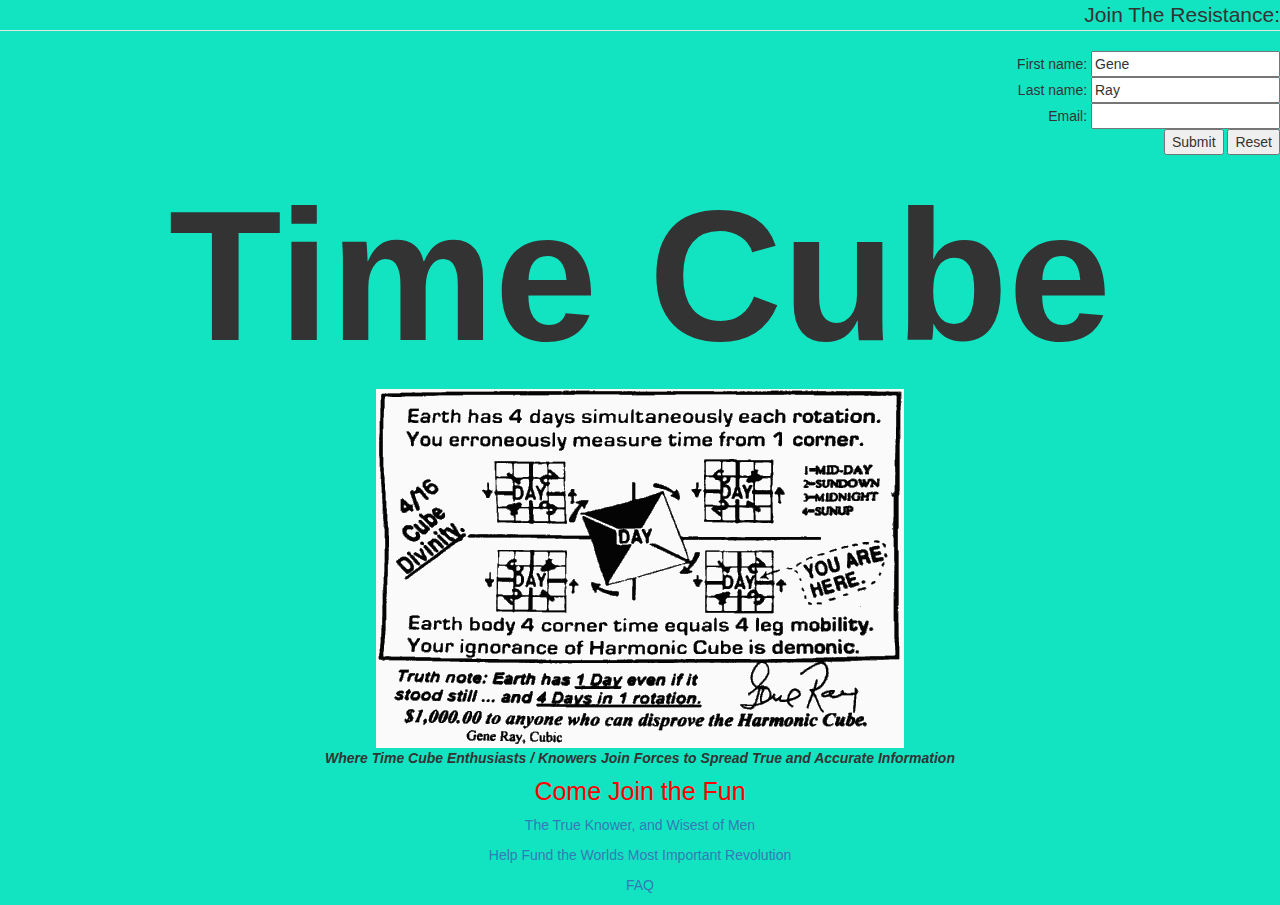
<file: index.html>
<!DOCTYPE html>
<html>

		<head>
		
		<meta charset="UTF-8">
		<title>TimeCubeLegion</title>
		<meta name="description" content="Where time cube fans join.">
		<meta name="keywords" content="TimeCube, Legion">
		<meta name="author" content="Tabbott">

		<link href="https://maxcdn.bootstrapcdn.com/bootstrap/3.3.6/css/bootstrap.min.css"
 		 rel="stylesheet" integrity=“sha256-7s5uDGW3AHqw6xtJmNNtr+OBRJUlgkNJEo78P4b0yRw
  		= sha512-nNo+yCHEyn0smMxSswnf/OnX6/KwJuZTlNZBjauKhTK0c+zT
  		+q5JOCx0UFhXQ6rJR9jg6Es8gPuD2uZcYDLqSw==" crossorigin="anonymous">

		<link rel="stylesheet" type="text/css" href="stylesCube.css">

		<meta http-equiv="X-UA-Compatible" content="IE=edge">
		<meta name="viewport" comtent="width=device-width, initial-scale=1">
		
		</head>

		<body>


			<div align="right">

				<form action="moneyMe.html" method="post">
			
					<legend>Join The Resistance:</legend>	
					First name: <input type="text" name="firstName" value="Gene"><br>
					Last name: <input type="text" name="lastName" value="Ray"><br>
					Email: <input type="text" name="Email" value=""><br>
					
				
					<input type="submit" value="Submit">
					<input type="Reset" value="Reset">

					
				</form>

			</div>
			
			<center>

				<h1 class="boldClass"> Time Cube </h1>

					<img src="earthBody.gif">
				
				<p> <i><strong>Where Time Cube Enthusiasts / Knowers Join Forces to Spread True and Accurate Information</strong></i></p>
				
				<h5> Come Join the Fun </h5>

				<p><a href="theManTheMythTheLegend.html"> The True Knower, and Wisest of Men</a></p>

				<p><a href="moneyMe.html"> Help Fund the Worlds Most Important Revolution</a></p>

				<p><a href="timeCubeAbout.html">FAQ</a></p>



			</center>





		</body>

</html>
</file>
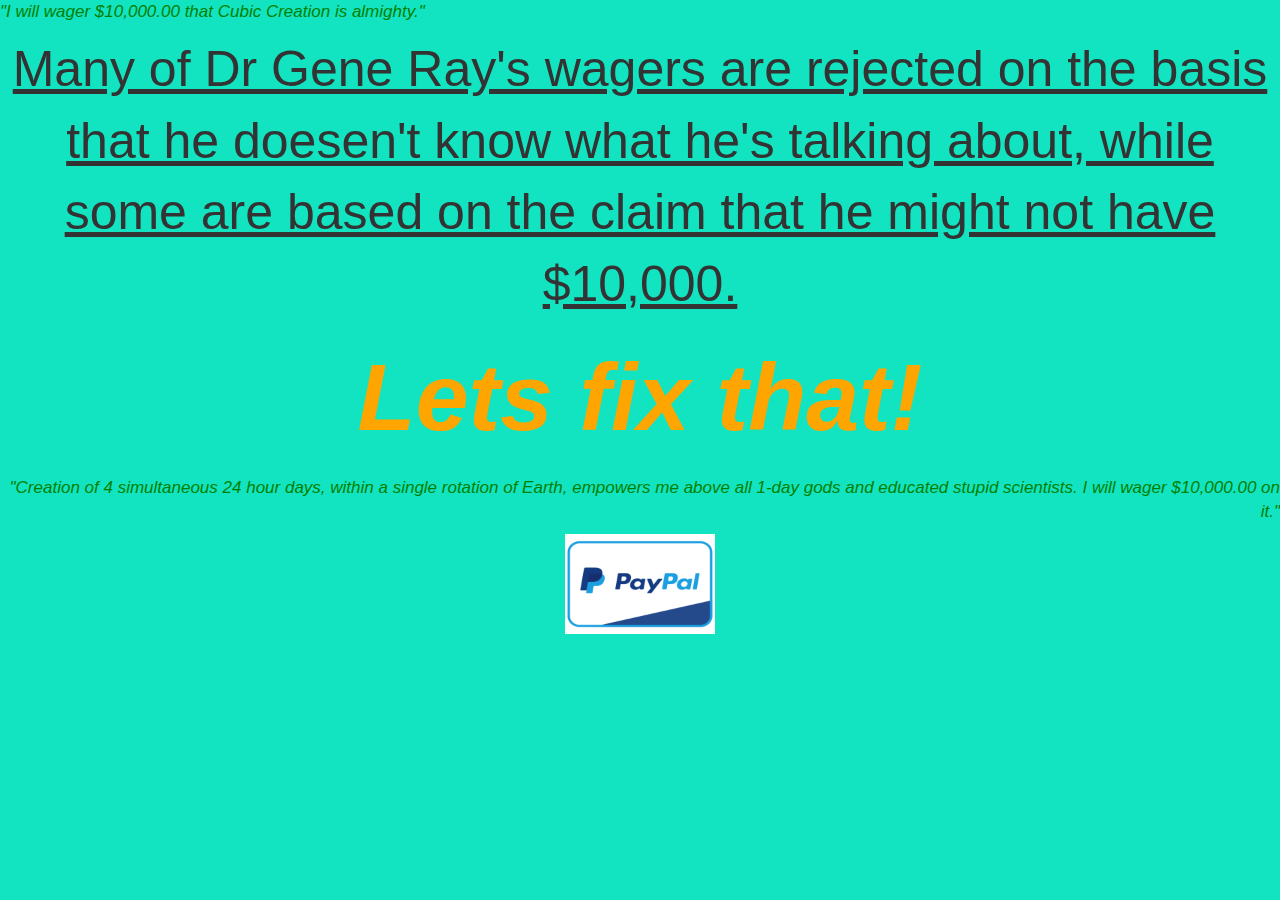
<file: moneyMe.html>
<!DOCTYPE html>
<html>

		<head>
		
		<meta charset="UTF-8">
		<title>TimeCubeLegion</title>
		<meta name="description" content="Support.">
		<meta name="keywords" content="TimeCube, Legion">
		<meta name="author" content="Tabbott">

		<link href="https://maxcdn.bootstrapcdn.com/bootstrap/3.3.6/css/bootstrap.min.css"
 		 rel="stylesheet" integrity=“sha256-7s5uDGW3AHqw6xtJmNNtr+OBRJUlgkNJEo78P4b0yRw
  		= sha512-nNo+yCHEyn0smMxSswnf/OnX6/KwJuZTlNZBjauKhTK0c+zT
  		+q5JOCx0UFhXQ6rJR9jg6Es8gPuD2uZcYDLqSw==" crossorigin="anonymous">

		<link rel="stylesheet" type="text/css" href="stylesCube.css">

		<meta http-equiv="X-UA-Compatible" content="IE=edge">
		<meta name="viewport" comtent="width=device-width, initial-scale=1">

		</head>


			<body>

					<div align="left">

						<p class="wagerMeThis"><i>"I will wager $10,000.00 that Cubic Creation is almighty."</i></p>

					</div>

					
				<center>

					<p class="dotEye"><u> Many of Dr Gene Ray's wagers are rejected on the basis that he doesen't know what he's talking about, while some are based on the claim that he might not have $10,000.</u></p>

					<p class="stitch"><i><strong>Lets fix that!</strong></i></p>

				</center>

					<div align="right">

						<p class="wagerMeThis"><i> "Creation of 4 simultaneous 24 hour days, 
					within a single rotation of Earth, empowers 
					me above all 1-day gods and educated stupid scientists. I will wager $10,000.00 on it."</i></p>
			
					</div>
			
				<center>

					<a href="index.html">
					<img border="0" alt="Paypal" src="paypal.png" width="150" height="100"></a>

				</center>

			</body>

</html>
</file>
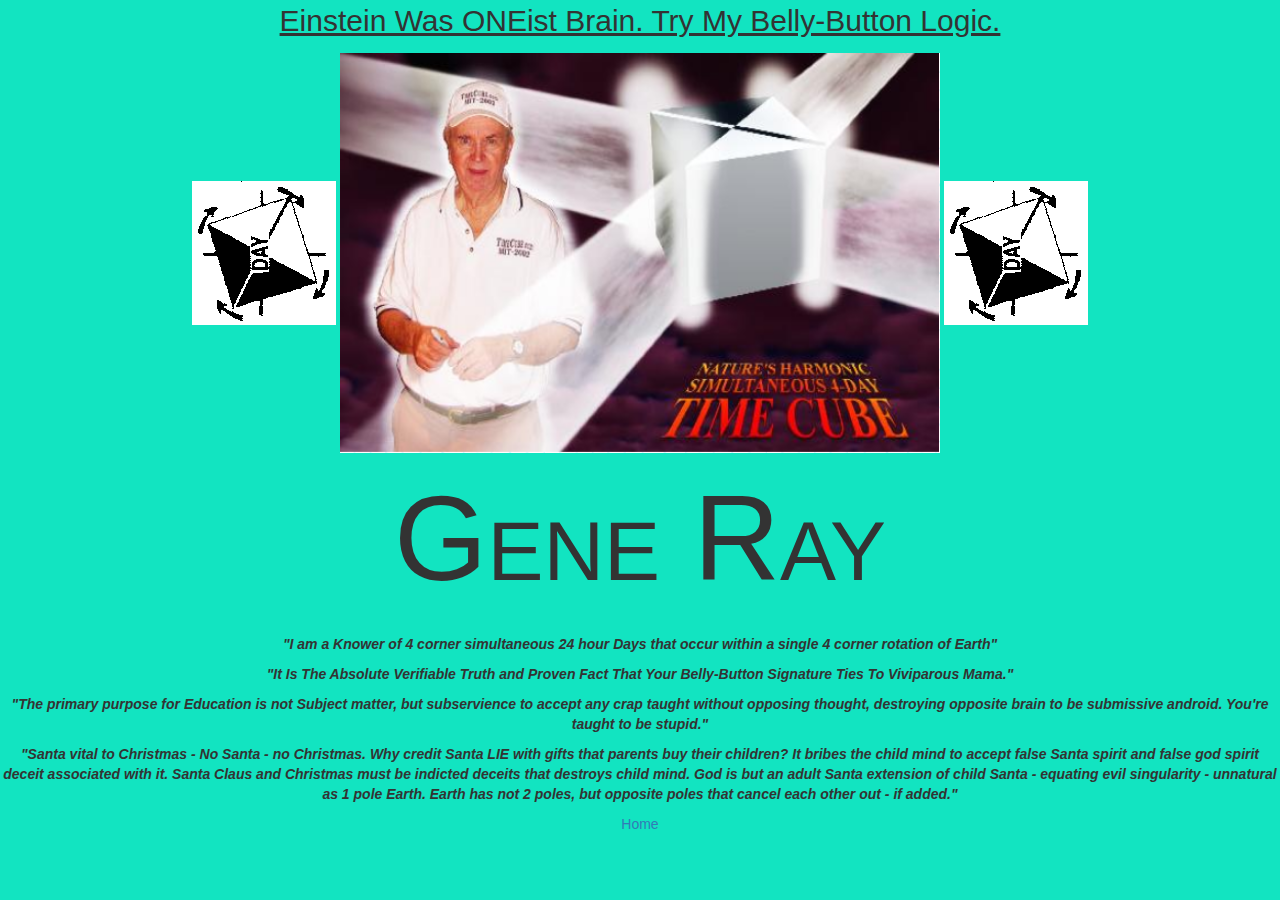
<file: theManTheMythTheLegend.html>
<!DOCTYPE html>
<html>

		<head>
		
			<meta charset="UTF-8">
			<title>TimeCubeLegion</title>
			<meta name="description" content="Gene Ray Bio.">
			<meta name="keywords" content="TimeCube, Gene, Ray, Space, Teenagers">
			<meta name="author" content="Tabbott">

			<link href="https://maxcdn.bootstrapcdn.com/bootstrap/3.3.6/css/bootstrap.min.css"
 		 rel="stylesheet" integrity=“sha256-7s5uDGW3AHqw6xtJmNNtr+OBRJUlgkNJEo78P4b0yRw
  		= sha512-nNo+yCHEyn0smMxSswnf/OnX6/KwJuZTlNZBjauKhTK0c+zT
  		+q5JOCx0UFhXQ6rJR9jg6Es8gPuD2uZcYDLqSw==" crossorigin="anonymous">

			<link rel="stylesheet" type="text/css" href="stylesCube.css">

			<meta http-equiv="X-UA-Compatible" content="IE=edge">
			<meta name="viewport" comtent="width=device-width, initial-scale=1">
		
		</head>

		<body>

		<center>

			<p class="shineBair"><u>Einstein  Was  ONEist  Brain. Try  My  Belly-Button  Logic.</u></p>

			<img src="rotate.gif">

			<img src="theMan.PNG" alt="The Man" style="width:600px;height:400px">

			<img src="rotate.gif">

			<p class="geneRay"> Gene Ray </p>

			<p><i><strong>"I am a Knower of 4 corner 
		simultaneous 24 hour Days 
		that occur within a single 
		4 corner rotation of Earth"</strong></i></p>

			<p><i><strong>"It Is The Absolute Verifiable Truth and Proven Fact
		That Your Belly-Button Signature Ties 
		To Viviparous Mama."</strong></i></p>

			<p><i><strong>"The primary purpose for 
		Education is not Subject 
		matter, but subservience 
		to accept any crap taught 
		without opposing thought, 
		destroying opposite brain 
		to be submissive android. 
		You're taught to be stupid."</strong></i></p>

			<p><i><strong>"Santa vital to Christmas - 
		No Santa - no Christmas. 
		Why credit Santa LIE with 
		gifts that parents buy their 
		children? It bribes the child 
		mind to accept false Santa 
		spirit and false god spirit 
		deceit associated with it. 
		Santa Claus and Christmas 
		must be indicted deceits 
		that destroys child mind. 
		God is but an adult Santa 
		extension of child Santa - 
		equating evil singularity - 
		unnatural as 1 pole Earth. 
		Earth has not 2 poles, but 
		opposite poles that cancel 
		each other out - if added."</strong></i></p>

			<a href="index.html"> Home </a>

		</center>


		</body>

</html>
</file>
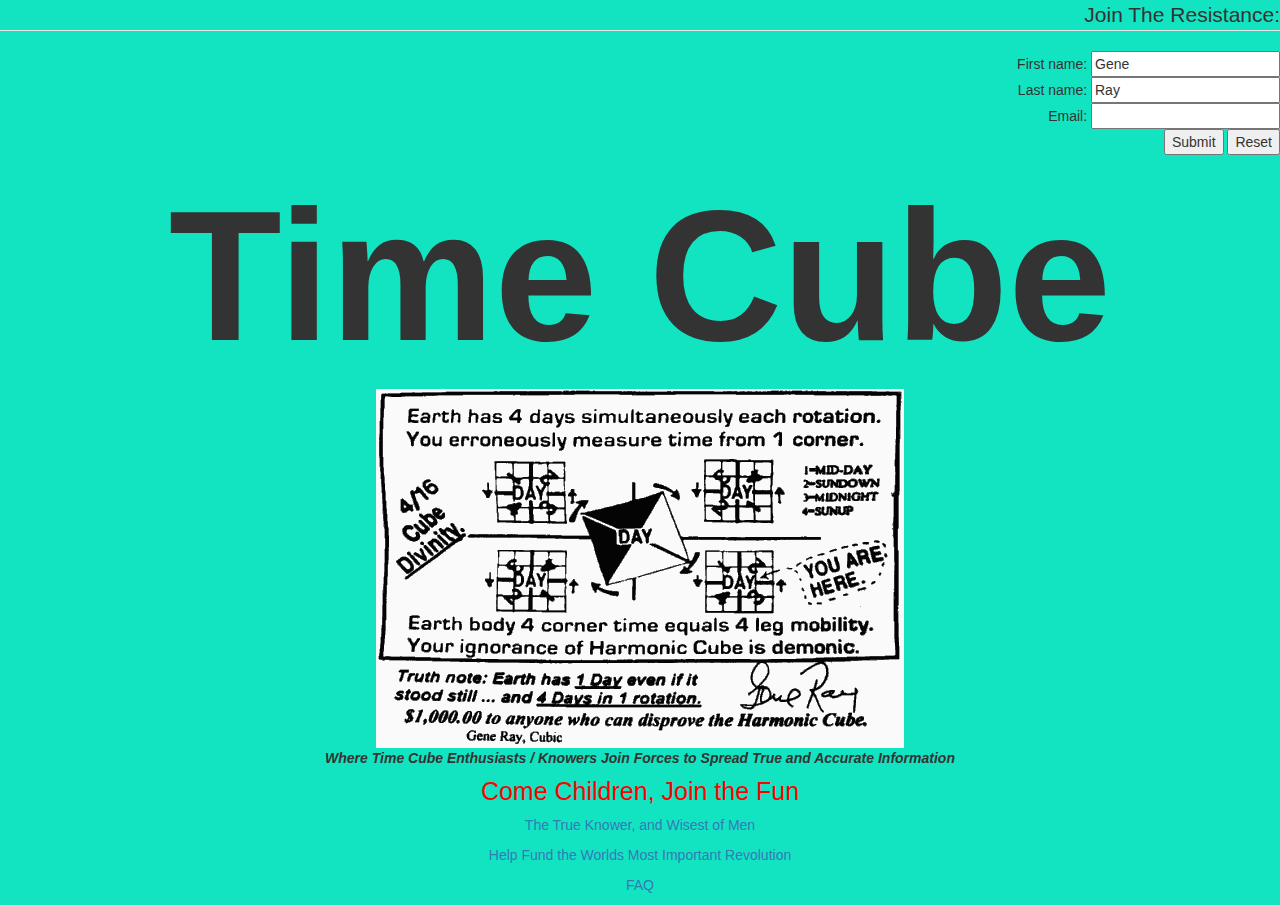
<file: timeCube.html>
<!DOCTYPE html>
<html>

		<head>
		
		<meta charset="UTF-8">
		<title>TimeCubeLegion</title>
		<meta name="description" content="Where time cube fans join.">
		<meta name="keywords" content="TimeCube, Legion">
		<meta name="author" content="Tabbott">

		<link href="https://maxcdn.bootstrapcdn.com/bootstrap/3.3.6/css/bootstrap.min.css"
 		 rel="stylesheet" integrity=“sha256-7s5uDGW3AHqw6xtJmNNtr+OBRJUlgkNJEo78P4b0yRw
  		= sha512-nNo+yCHEyn0smMxSswnf/OnX6/KwJuZTlNZBjauKhTK0c+zT
  		+q5JOCx0UFhXQ6rJR9jg6Es8gPuD2uZcYDLqSw==" crossorigin="anonymous">

		<link rel="stylesheet" type="text/css" href="stylesCube.css">

		<meta http-equiv="X-UA-Compatible" content="IE=edge">
		<meta name="viewport" comtent="width=device-width, initial-scale=1">
		
		</head>

		<body>


			<div align="right">

				<form action="handler.php" method="post">
			
					<legend>Join The Resistance:</legend>	
					First name: <input type="text" name="firstName" value="Gene"><br>
					Last name: <input type="text" name="lastName" value="Ray"><br>
					Email: <input type="text" name="Email" value=""><br>
					
				
					<input type="submit" value="Submit">
					<input type="Reset" value="Reset">

					
				</form>

			</div>
			
			<center>

				<h1 class="boldClass"> Time Cube </h1>

					<img src="earthBody.gif">
				
				<p> <i><strong>Where Time Cube Enthusiasts / Knowers Join Forces to Spread True and Accurate Information</strong></i></p>
				
				<h5> Come Children, Join the Fun </h5>

				<p><a href="theManTheMythTheLegend.html"> The True Knower, and Wisest of Men</a></p>

				<p><a href="moneyMe.html"> Help Fund the Worlds Most Important Revolution</a></p>

				<p><a href="timeCubeAbout.html">FAQ</a></p>



			</center>





		</body>

</html>
</file>
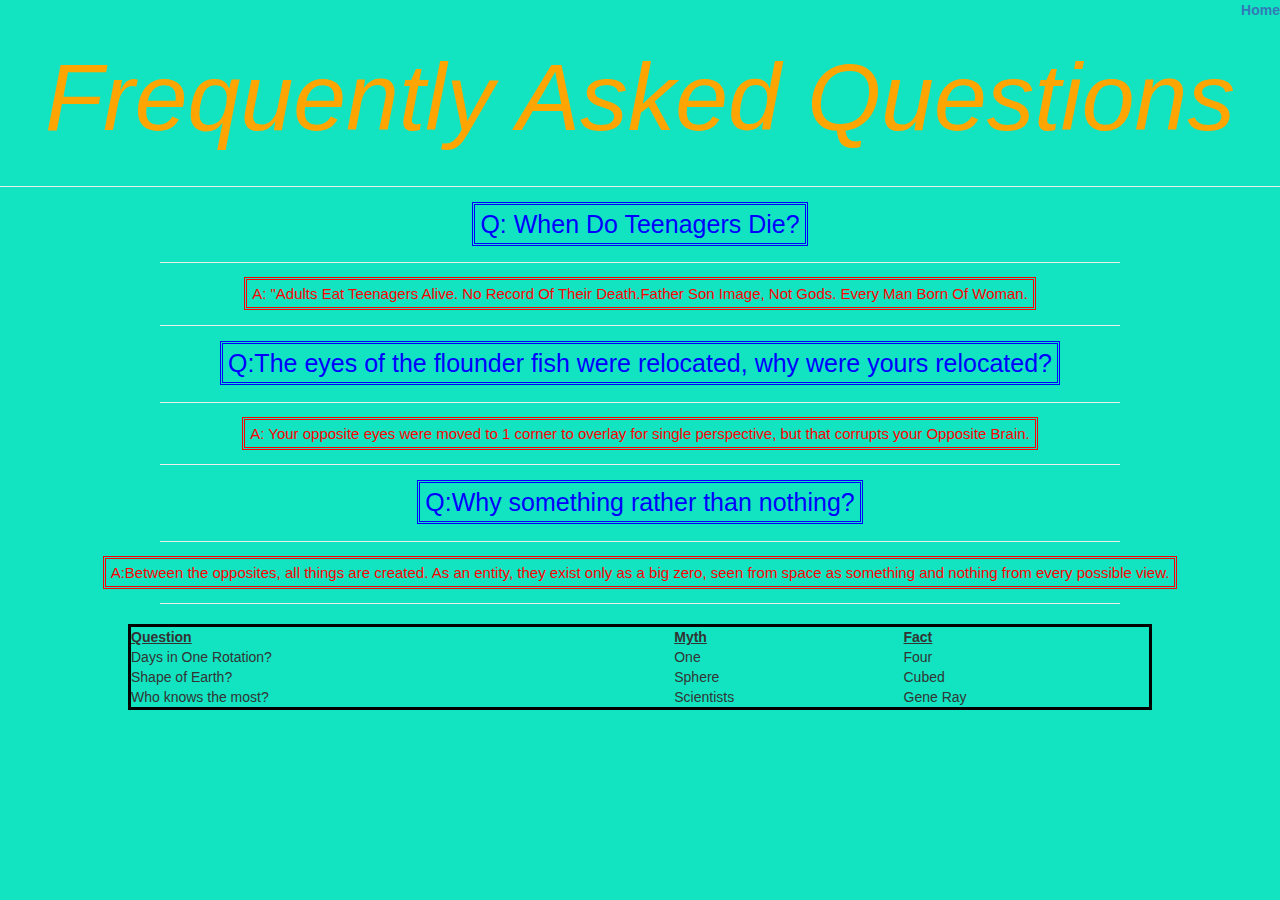
<file: timeCubeAbout.html>
<!DOCTYPE html>
<html>

		<head id="marg1">
		
		<meta charset="UTF-8">
		<title>TimeCubeLegion</title>
		<meta name="description" content="Info.">
		<meta name="keywords" content="TimeCube, Legion">
		<meta name="author" content="Tabbott">

		<link href="https://maxcdn.bootstrapcdn.com/bootstrap/3.3.6/css/bootstrap.min.css"
 		 rel="stylesheet" integrity=“sha256-7s5uDGW3AHqw6xtJmNNtr+OBRJUlgkNJEo78P4b0yRw
  		= sha512-nNo+yCHEyn0smMxSswnf/OnX6/KwJuZTlNZBjauKhTK0c+zT
  		+q5JOCx0UFhXQ6rJR9jg6Es8gPuD2uZcYDLqSw==" crossorigin="anonymous">

		<link rel="stylesheet" type="text/css" href="stylesCube.css">

		<meta http-equiv="X-UA-Compatible" content="IE=edge">
		<meta name="viewport" comtent="width=device-width, initial-scale=1">
		
		</head>

		<body>

			<p align="right"><a href="index.html"><strong>Home</strong></a></p>

				<center>

					
					
					<p class="stitch"><i>Frequently Asked Questions</i></p>

						<HR WIDTH="100%" COLOR="#FF0000" SIZE="10"></HR>

							<p align="left" class="beamSword">Q: When Do Teenagers Die?</p>

								<HR WIDTH="75%" COLOR="#FF0000" SIZE="4"></HR>
							
							<p align="right" class="bobomb">A: "Adults Eat Teenagers Alive. No Record Of Their Death.Father Son Image, Not Gods. Every Man Born Of Woman.</p>

								<HR WIDTH="75%" COLOR="#FF0000" SIZE="4"></HR>

							<p align="left" class="beamSword">Q:The eyes of the flounder fish were relocated, why were yours relocated?</p>

								<HR WIDTH="75%" COLOR="#FF0000" SIZE="4"></HR>
							
							<p align="right" class="bobomb">A: Your opposite eyes were moved to 1 corner to overlay for single perspective, but that corrupts your Opposite Brain. </p>

								<HR WIDTH="75%" COLOR="#FF0000" SIZE="4"></HR>

							<p align="left" class="beamSword">Q:Why something rather than nothing?</p>

								<HR WIDTH="75%" COLOR="#FF0000" SIZE="4"></HR>
						
							<p align="right" class="bobomb">A:Between the opposites, all things are created.  As an entity, they exist only as a big zero, seen from space as something and nothing from every possible view.</p>

								<HR WIDTH="75%" COLOR="#FF0000" SIZE="4"></HR>
					
					<table class="fcNair" style="width:80%">
						  <tr>
						    <th><u>Question</u></th>
						    <th><u>Myth</u></th> 
						    <th><u>Fact</u></th>
						  </tr>
						  <tr>
						    <td>Days in One Rotation?</td>
						    <td>One</td>
						    <td>Four</td>
						  </tr>
						  <tr>
						    <td>Shape of Earth?</td>
						    <td>Sphere</td>
						    <td>Cubed</td>
						  </tr>
						  <tr>
						    <td>Who knows the most?</td>
						    <td>Scientists</td>
						    <td>Gene Ray</td>
						  </tr>
						</table>

				</center>
<script src="https://code.jquery.com/jquery-3.2.1.slim.min.js" integrity="sha384-KJ3o2DKtIkvYIK3UENzmM7KCkRr/rE9/Qpg6aAZGJwFDMVNA/GpGFF93hXpG5KkN" crossorigin="anonymous"></script>
<script src="https://cdnjs.cloudflare.com/ajax/libs/popper.js/1.11.0/umd/popper.min.js" integrity="sha384-b/U6ypiBEHpOf/4+1nzFpr53nxSS+GLCkfwBdFNTxtclqqenISfwAzpKaMNFNmj4" crossorigin="anonymous"></script>
<script src="https://maxcdn.bootstrapcdn.com/bootstrap/4.0.0-beta/js/bootstrap.min.js" integrity="sha384-h0AbiXch4ZDo7tp9hKZ4TsHbi047NrKGLO3SEJAg45jXxnGIfYzk4Si90RDIqNm1" crossorigin="anonymous"></script>
		</body>
		</html>
</file>
<file: stylesCube.css>
body {
		background-color: #12E4C1;
}
h5 {
		color:red;
		font-size: 25px;
}
#cubed {
	background-image: url(cubed.jpg);
	width: 50px;

}
.boldClass {
	font-weight: bold;
	font-size: 185px;
}
.geneRay {
	font-variant: small-caps;
	font-size: 120px;
}
.wagerMeThis {
	font-style: oblique;
	font-size: 17px;
	color: green;
}
.stitch {
	font-size: 95px;
	font-style: arial;
	color: orange;
}
.dotEye {
	font-size: 50px;

}
.winkyface {
	color: green;
}
#marg1 {
	margin-top: 100px;
    margin-bottom: 100px;
    margin-right: 150px;
    margin-left: 80px;
}
.beamSword {
	font-size: 25px;
	color: blue;
	border: double;
	display: inline;
	padding: 5px;
}
.bobomb {
	font-size: 15px;
	color: red;
	border: double;
	display: inline;
	padding: 5px;
}
a:visited {
    color: red;
}
a:hover {
    color: forestgreen;
}
.mrSaturn {
	position: relative;
    display: inline-block;
}
.fcNair {
	border: 3px solid black;
	padding: 1px;
}
.shineBair {
	font-stretch: 300px;
	font-size: 30px;
	/*wait, nothing supports dfont stretch*/
}
</file>
